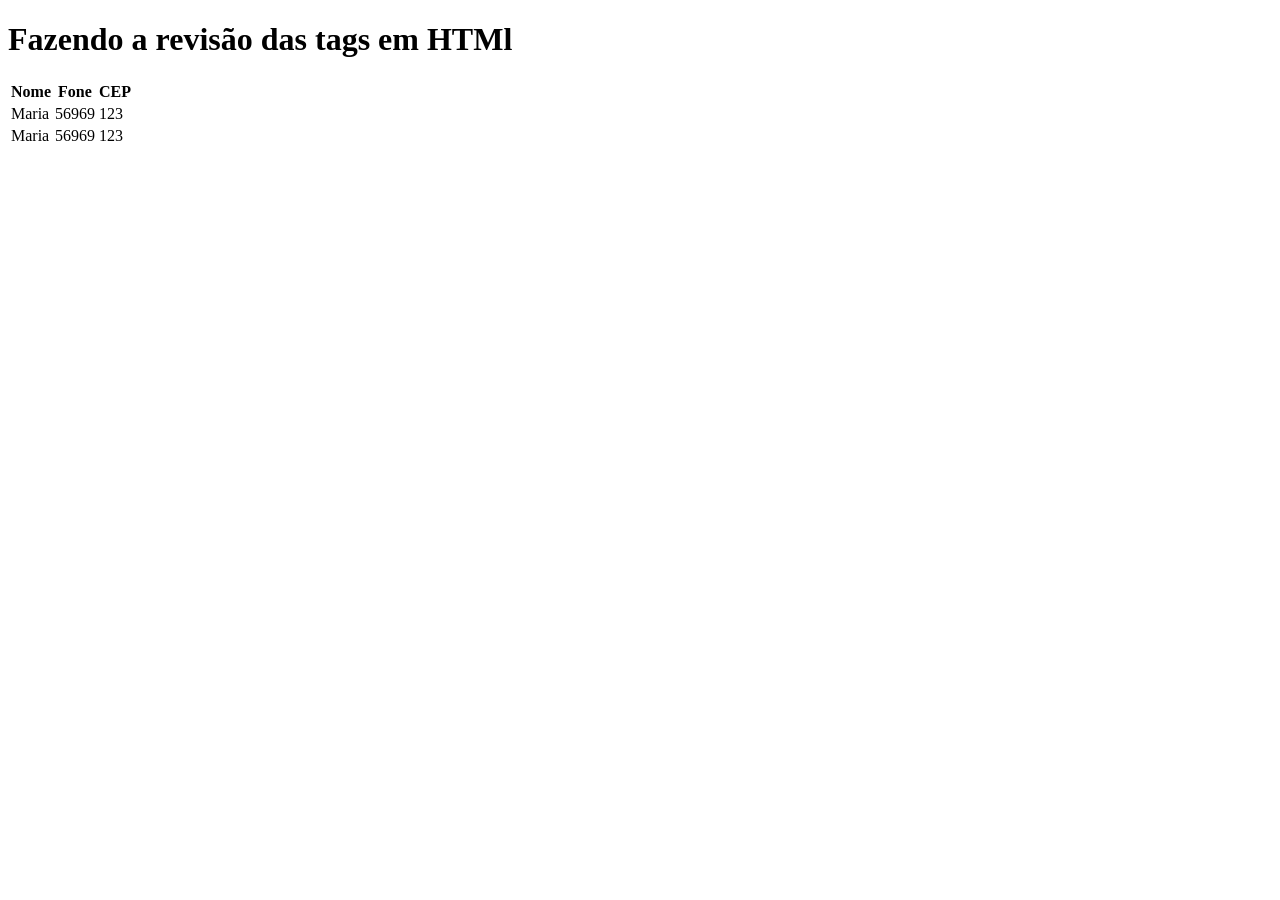
<file: index.html>
<!DOCTYPE html>
<html lang="pt-br">
<head>
    <meta charset="UTF-8">
    <meta name="viewport" content="width=device-width, initial-scale=1.0">
    <title>Revisão</title>
</head>
<body> 
    <header>
        <h1>Fazendo a revisão das tags em HTMl </h1>
    </header>

    <main>
        <section>
            <table>
                <theard> 
                   <tr> <th>Nome</th> <th>Fone</th> <th>CEP</th> </tr>
                </theard>
                <tbody>
                    <tr> <td>Maria </td> <td>56969</td> <td>123</td> </tr>
                    <tr> <td>Maria </td> <td>56969</td> <td>123</td> </tr>
                </tbody>

            </table>
        </section>
    </main>

    <footer>

    </footer>
</body>
</html>
</file>
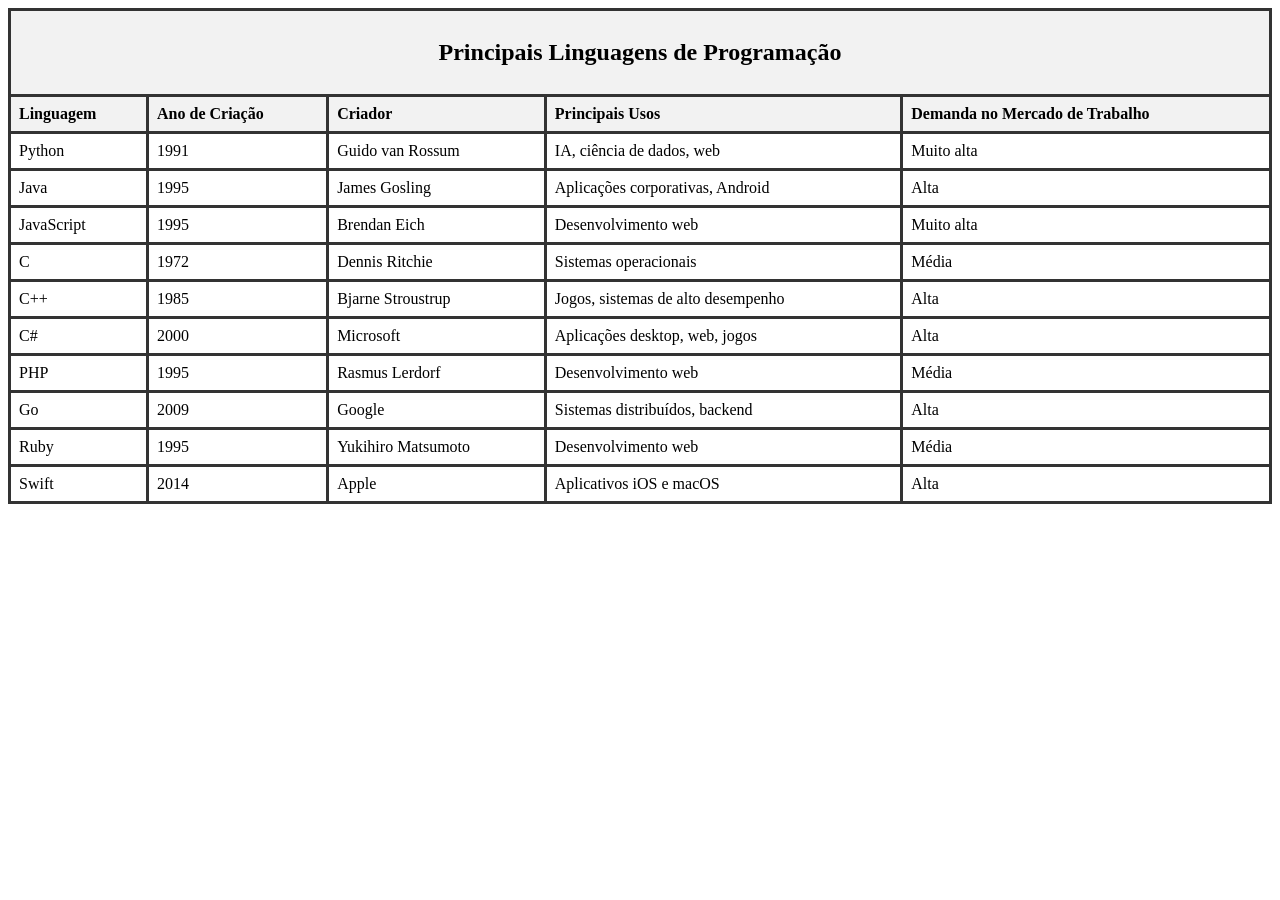
<file: tabela.html>
<!DOCTYPE html>
<html lang="pt-BR">
<head>
    <meta charset="UTF-8">
    <link rel="stylesheet" href="css/estilo.css">
    <title>Linguagens de Programação</title>
</head>
<body>

    

    <table>
        <thead>
            <tr>
                <th colspan="5" class="titulo"><h2>Principais Linguagens de Programação</h2></th>
            </tr>
            <tr>
                <th>Linguagem</th>
                <th>Ano de Criação</th>
                <th>Criador</th>
                <th>Principais Usos</th>
                <th>Demanda no Mercado de Trabalho</th>
            </tr>
        </thead>
        <tbody>
            <tr>
                <td>Python</td>
                <td>1991</td>
                <td>Guido van Rossum</td>
                <td>IA, ciência de dados, web</td>
                <td>Muito alta</td>
            </tr>
            <tr>
                <td>Java</td>
                <td>1995</td>
                <td>James Gosling</td>
                <td>Aplicações corporativas, Android</td>
                <td>Alta</td>
            </tr>
            <tr>
                <td>JavaScript</td>
                <td>1995</td>
                <td>Brendan Eich</td>
                <td>Desenvolvimento web</td>
                <td>Muito alta</td>
            </tr>
            <tr>
                <td>C</td>
                <td>1972</td>
                <td>Dennis Ritchie</td>
                <td>Sistemas operacionais</td>
                <td>Média</td>
            </tr>
            <tr>
                <td>C++</td>
                <td>1985</td>
                <td>Bjarne Stroustrup</td>
                <td>Jogos, sistemas de alto desempenho</td>
                <td>Alta</td>
            </tr>
            <tr>
                <td>C#</td>
                <td>2000</td>
                <td>Microsoft</td>
                <td>Aplicações desktop, web, jogos</td>
                <td>Alta</td>
            </tr>
            <tr>
                <td>PHP</td>
                <td>1995</td>
                <td>Rasmus Lerdorf</td>
                <td>Desenvolvimento web</td>
                <td>Média</td>
            </tr>
            <tr>
                <td>Go</td>
                <td>2009</td>
                <td>Google</td>
                <td>Sistemas distribuídos, backend</td>
                <td>Alta</td>
            </tr>
            <tr>
                <td>Ruby</td>
                <td>1995</td>
                <td>Yukihiro Matsumoto</td>
                <td>Desenvolvimento web</td>
                <td>Média</td>
            </tr>
            <tr>
                <td>Swift</td>
                <td>2014</td>
                <td>Apple</td>
                <td>Aplicativos iOS e macOS</td>
                <td>Alta</td>
            </tr>
        </tbody>
    </table>

</body>
</html>
</file>
<file: css/estilo.css>
table {
    border-collapse: collapse;
    width: 100%;
}

th,
td {
    border: 3px solid #333;
    padding: 8px;
    text-align: left;
}

th {
    background-color: #f2f2f2;
}

.titulo {
    text-align: center;
}
</file>
